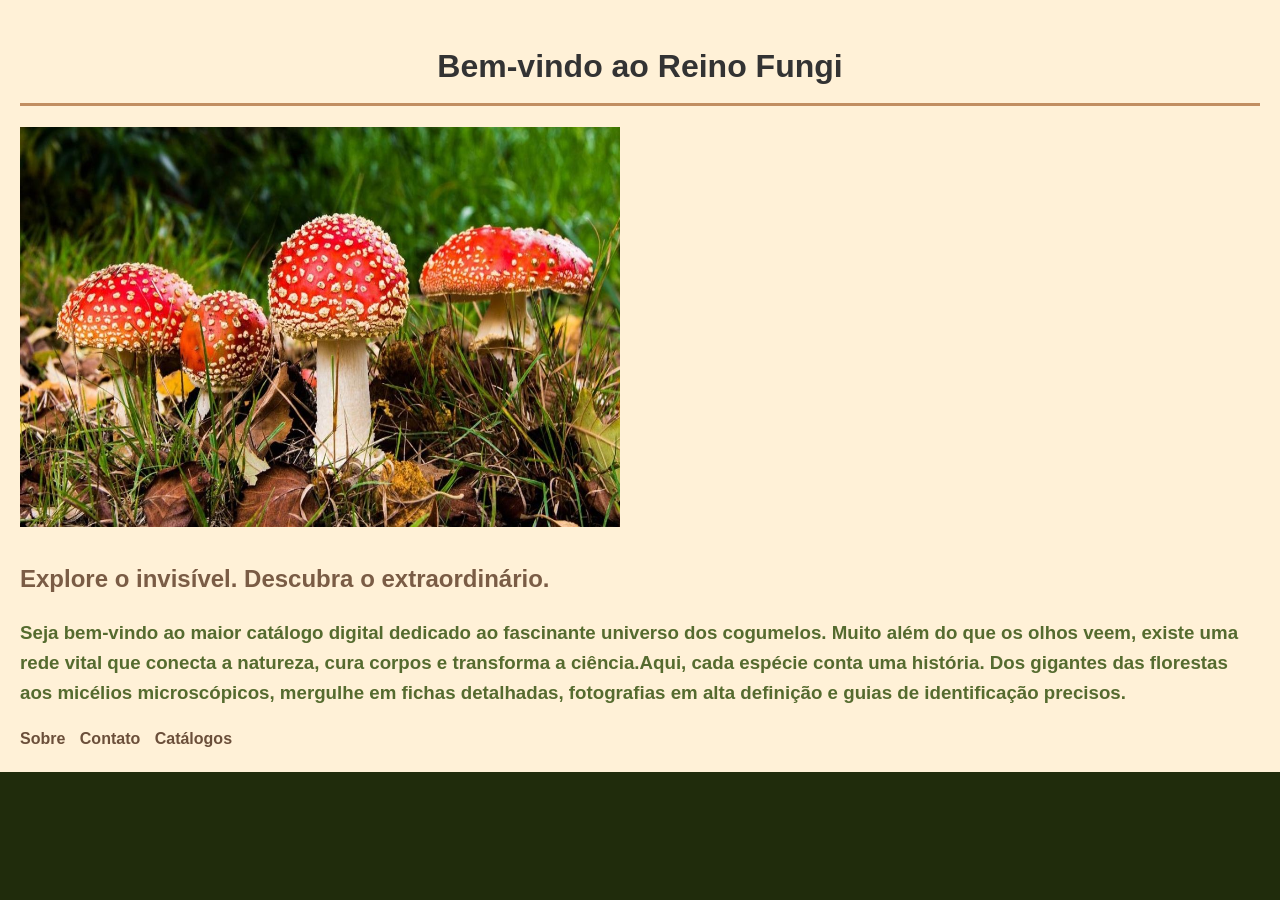
<file: catalogos decogumelos/index.html>
<!DOCTYPE html>
<html lang="pt-br">
<head>
    <meta charset="UTF-8">
    <meta name="viewport" content="width=device-width, initial-scale=1.0">
    <title>Catálogo de Cogumelos</title>
    <link rel="stylesheet" href="style.css">
</head>
<body>
    <h1>Bem-vindo ao Reino Fungi</h1>

    <img src="images/cogumelos_capa.jpg" alt="Cogumelos" width="600" height="400">

    <h2>Explore o invisível. Descubra o extraordinário.</h2>

    <h3>Seja bem-vindo ao maior catálogo digital dedicado ao fascinante universo dos cogumelos. Muito além do que os olhos veem, existe uma rede vital que conecta a natureza, cura corpos e transforma a ciência.Aqui, cada espécie conta uma história. Dos gigantes das florestas aos micélios microscópicos, mergulhe em fichas detalhadas, fotografias em alta definição e guias de identificação precisos.

    </h3>

    <a href="sobre.html">Sobre</a>
    <a href="contato.html">Contato</a>
    <a href="catalogos.html">Catálogos</a>

  

</body>
</html>
</file>
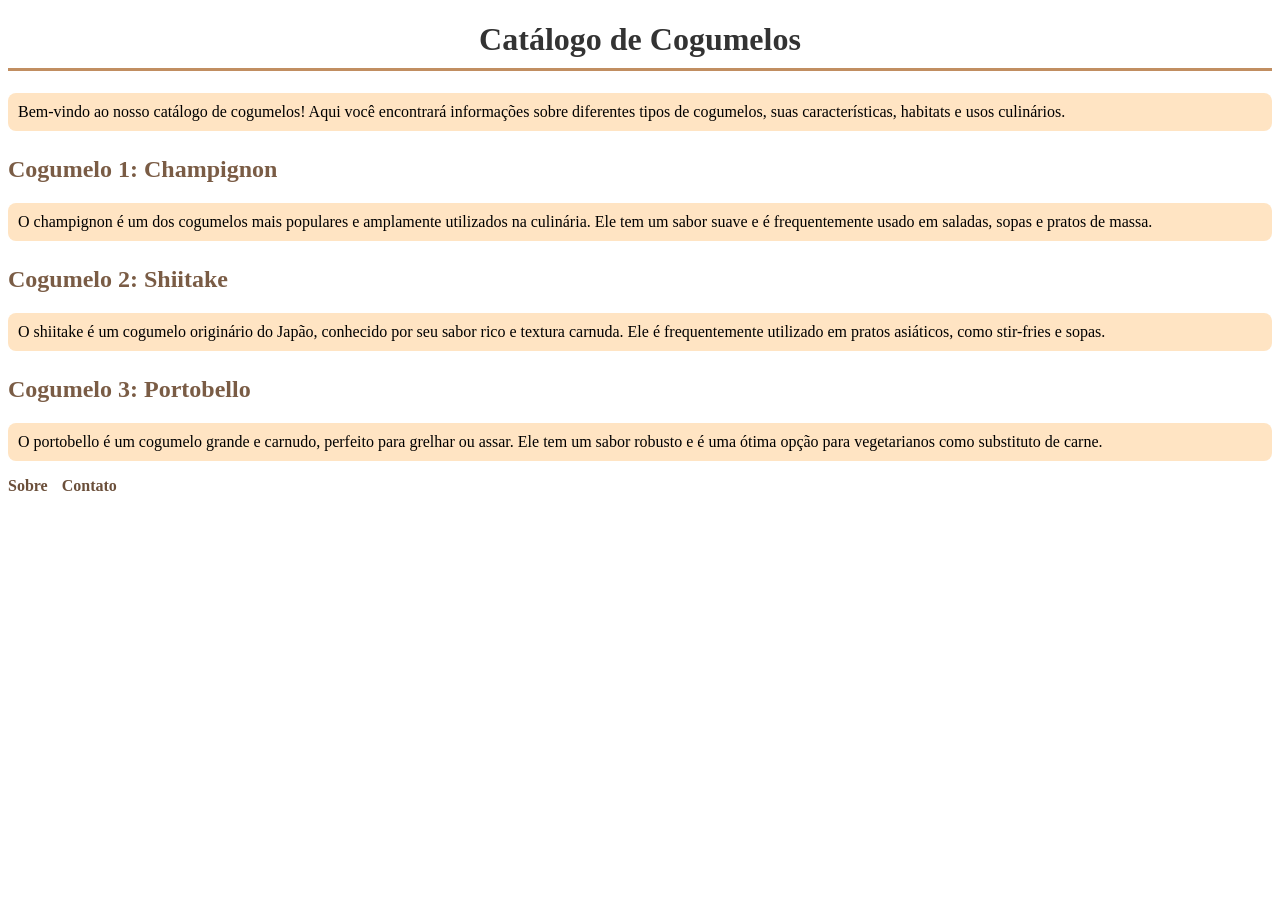
<file: catalogos decogumelos/css/catalogos_decogumelos1/catalogos decogumelos/index.html>
<!DOCTYPE html>
<html lang="pt-br">
<head>
    <meta charset="UTF-8">
    <meta name="viewport" content="width=device-width, initial-scale=1.0">
    <title>Catálogo de Cogumelos</title>
    <link rel="stylesheet" href="style.css">
</head>
<body>

    <h1>Catálogo de Cogumelos</h1>
    <p>Bem-vindo ao nosso catálogo de cogumelos! Aqui você encontrará informações sobre diferentes tipos de cogumelos, suas características, habitats e usos culinários.</p>

    <h2>Cogumelo 1: Champignon</h2>
    <p>O champignon é um dos cogumelos mais populares e amplamente utilizados na culinária. Ele tem um sabor suave e é frequentemente usado em saladas, sopas e pratos de massa.</p>

    <h2>Cogumelo 2: Shiitake</h2>
    <p>O shiitake é um cogumelo originário do Japão, conhecido por seu sabor rico e textura carnuda. Ele é frequentemente utilizado em pratos asiáticos, como stir-fries e sopas.</p>

    <h2>Cogumelo 3: Portobello</h2>
    <p>O portobello é um cogumelo grande e carnudo, perfeito para grelhar ou assar. Ele tem um sabor robusto e é uma ótima opção para vegetarianos como substituto de carne.</p>

    <a href="sobre.html">Sobre</a>
    <a href="contato.html">Contato</a>

  

</body>
</html>
</file>
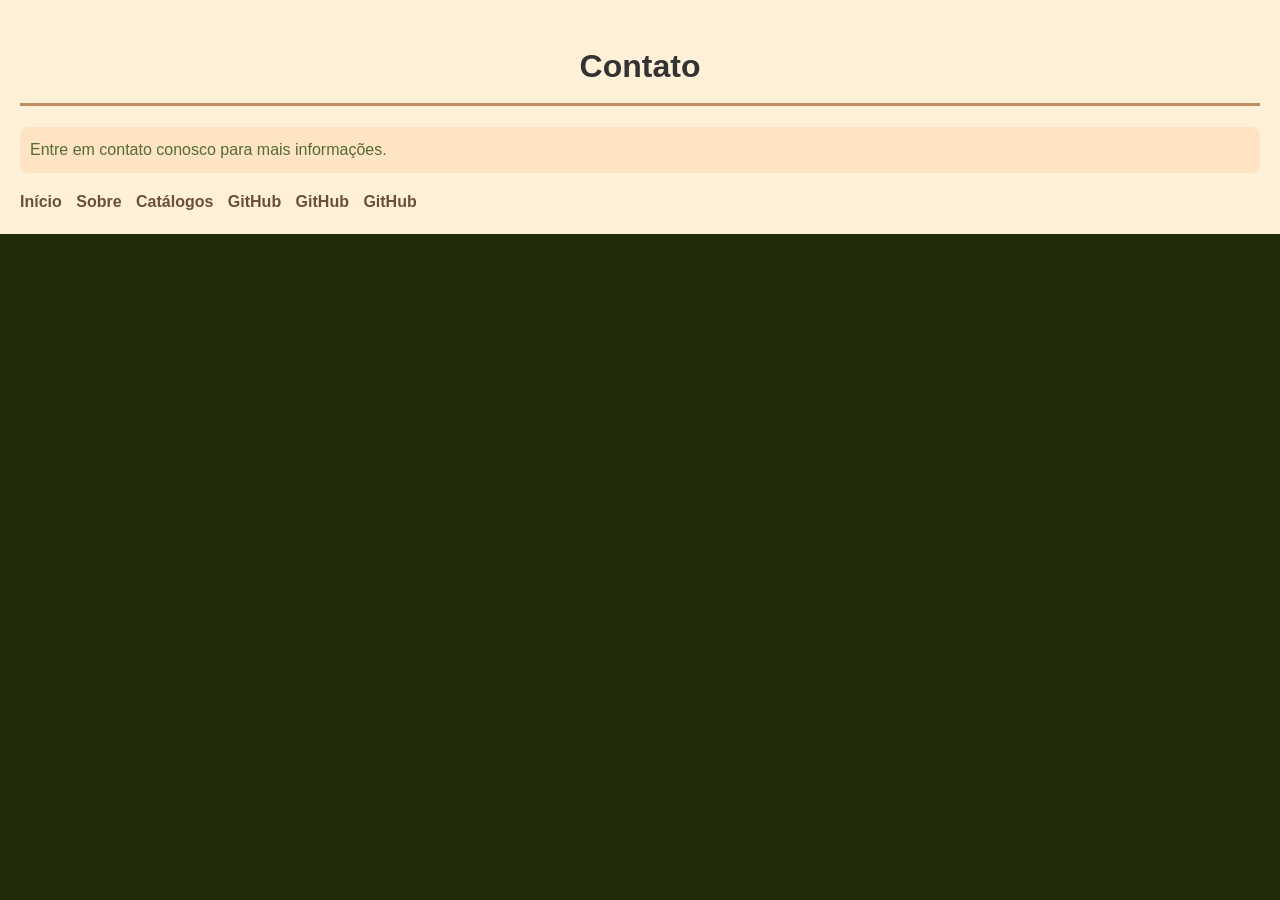
<file: catalogos decogumelos/contato.html>
<!DOCTYPE html>
<html lang="pt-br">
<head>
    <meta charset="UTF-8">
    <meta name="viewport" content="width=device-width, initial-scale=1.0">
    <title>Catálogo de Cogumelos</title>
</head>
<body>

    <h1>Contato</h1>
    <p>Entre em contato conosco para mais informações.</p>

    <a href="index.html">Início</a>
    <a href="sobre.html">Sobre</a>
    <a href="catalogos.html">Catálogos</a>


    <a href="https://github.com/Luas-Znxm">GitHub</a>
    <a href="https://github.com/herculesbraz512-png">GitHub</a>
    <a href="https://github.com/GaelKesslerr">GitHub</a>
    
    <link rel="stylesheet" href="style.css">

</body>
</html>
</file>
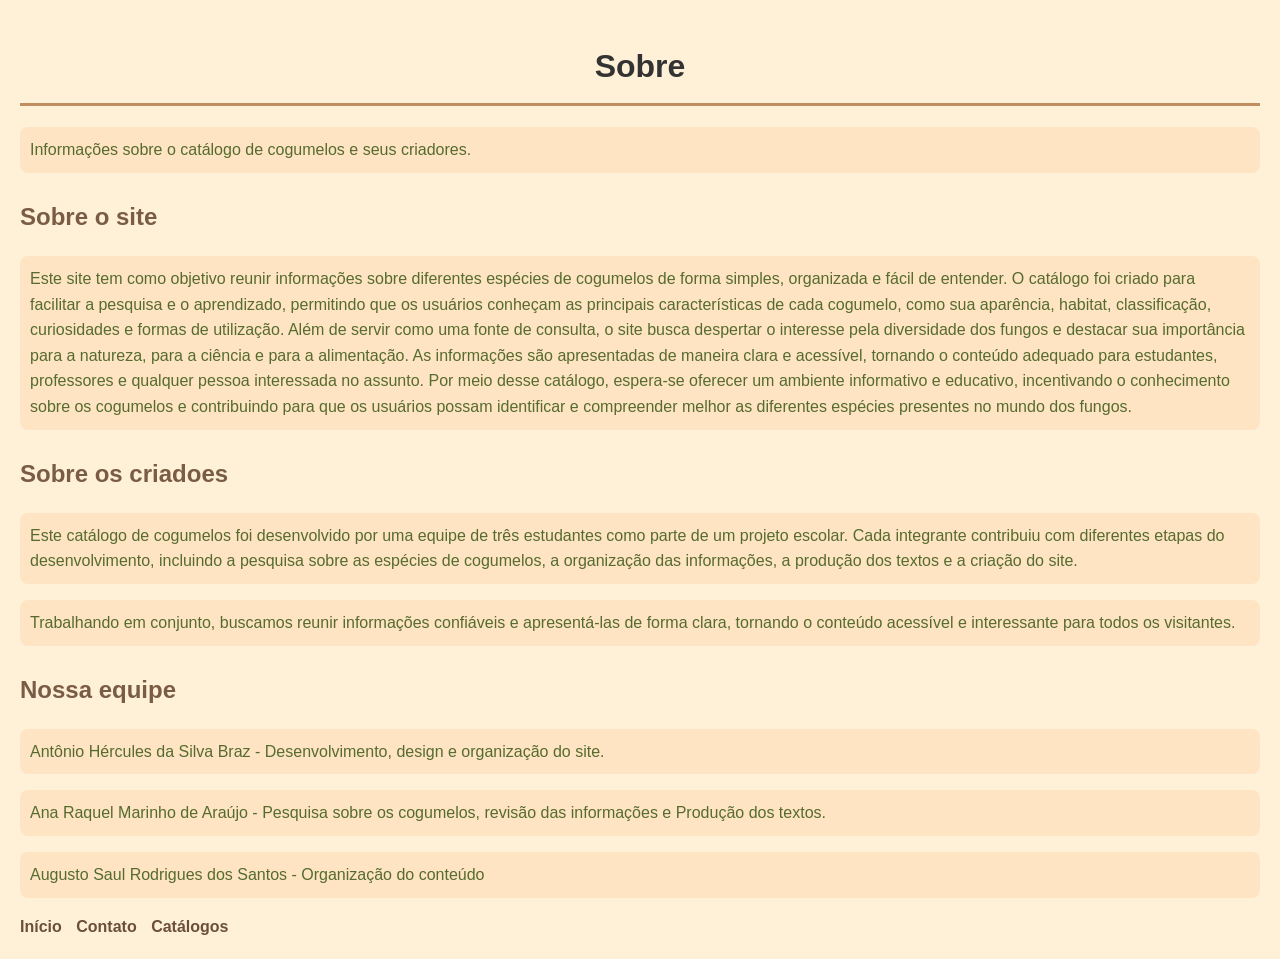
<file: catalogos decogumelos/sobre.html>
<!DOCTYPE html>
<html lang="pt-br">
<head>
    <meta charset="UTF-8">
    <meta name="viewport" content="width=device-width, initial-scale=1.0">
    <title>Catálogo de Cogumelos</title>
</head>
<body>

    <h1>Sobre</h1>
    <p>Informações sobre o catálogo de cogumelos e seus criadores.</p>






    <h2>Sobre o site</h2>
    <p>Este site tem como objetivo reunir informações sobre diferentes espécies de cogumelos de forma simples, organizada e fácil de entender. O catálogo foi criado para facilitar a pesquisa e o aprendizado, permitindo que os usuários conheçam as principais características de cada cogumelo, como sua aparência, habitat, classificação, curiosidades e formas de utilização.

Além de servir como uma fonte de consulta, o site busca despertar o interesse pela diversidade dos fungos e destacar sua importância para a natureza, para a ciência e para a alimentação. As informações são apresentadas de maneira clara e acessível, tornando o conteúdo adequado para estudantes, professores e qualquer pessoa interessada no assunto.

Por meio desse catálogo, espera-se oferecer um ambiente informativo e educativo, incentivando o conhecimento sobre os cogumelos e contribuindo para que os usuários possam identificar e compreender melhor as diferentes espécies presentes no mundo dos fungos.</p>

    <h2>Sobre os criadoes</h2>
    <p>Este catálogo de cogumelos foi desenvolvido por uma equipe de três estudantes como parte de um projeto escolar. Cada integrante contribuiu com diferentes etapas do desenvolvimento, incluindo a pesquisa sobre as espécies de cogumelos, a organização das informações, a produção dos textos e a criação do site.</p>
    <p>Trabalhando em conjunto, buscamos reunir informações confiáveis e apresentá-las de forma clara, tornando o conteúdo acessível e interessante para todos os visitantes.</p>
    
    <h2>Nossa equipe</h2>
    <p>Antônio Hércules da Silva Braz - Desenvolvimento, design e organização do site.</p>
    <p>Ana Raquel Marinho de Araújo - Pesquisa sobre os cogumelos, revisão das informações e Produção dos textos.</p>
    <p>Augusto Saul Rodrigues dos Santos - Organização do conteúdo</p>



    <a href="index.html">Início</a>
    <a href="contato.html">Contato</a>
    <a href="catalogos.html">Catálogos</a>

    <link rel="stylesheet" href="style.css">

</body>
</html>
</file>
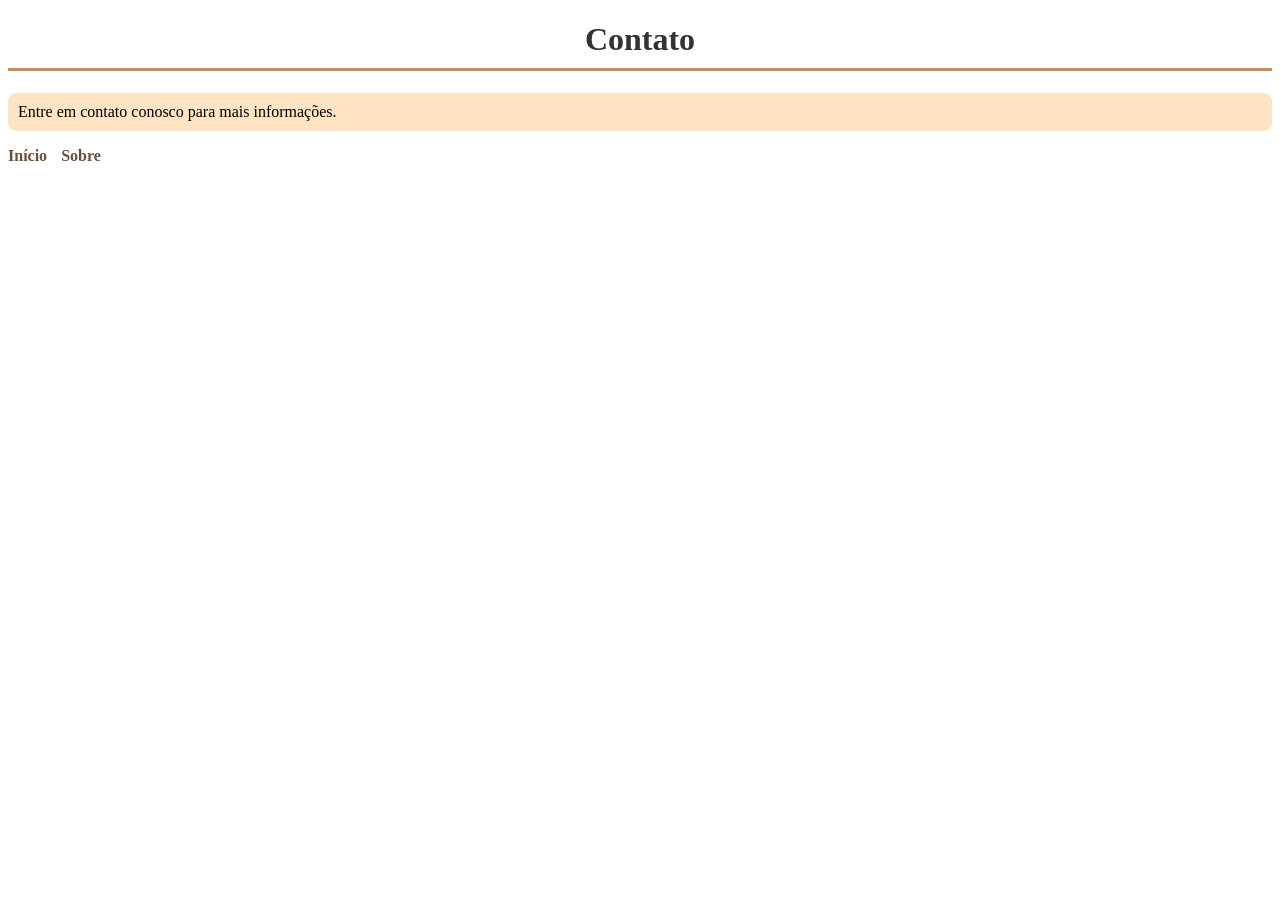
<file: catalogos decogumelos/css/catalogos_decogumelos1/catalogos decogumelos/contato.html>
<!DOCTYPE html>
<html lang="pt-br">
<head>
    <meta charset="UTF-8">
    <meta name="viewport" content="width=device-width, initial-scale=1.0">
    <title>Catálogo de Cogumelos</title>
</head>
<body>

    <h1>Contato</h1>
    <p>Entre em contato conosco para mais informações.</p>

    <a href="index.html">Início</a>
    <a href="sobre.html">Sobre</a>

    <link rel="stylesheet" href="style.css">

</body>
</html>
</file>
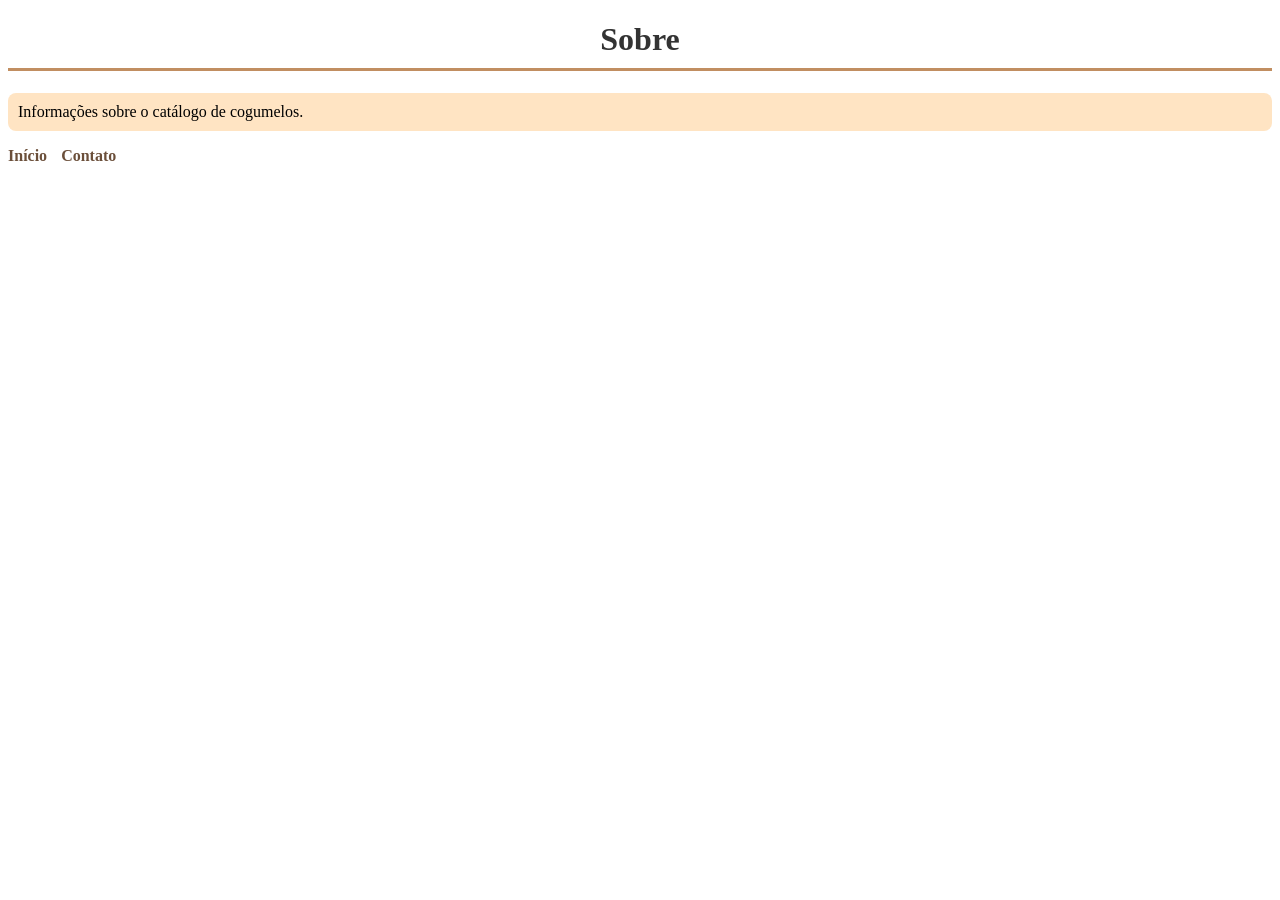
<file: catalogos decogumelos/css/catalogos_decogumelos1/catalogos decogumelos/sobre.html>
<!DOCTYPE html>
<html lang="pt-br">
<head>
    <meta charset="UTF-8">
    <meta name="viewport" content="width=device-width, initial-scale=1.0">
    <title>Catálogo de Cogumelos</title>
</head>
<body>

    <h1>Sobre</h1>
    <p>Informações sobre o catálogo de cogumelos.</p>

    <a href="index.html">Início</a>
    <a href="contato.html">Contato</a>

    <link rel="stylesheet" href="style.css">

</body>
</html>
</file>
<file: catalogos decogumelos/style.css>
css


html {scroll-behavior: smooth;}

html {
  scroll-behavior: smooth; /* Rolagem suave ao clicar nos links */
  font-family: 'Segoe UI', Tahoma, Geneva, Verdana, sans-serif;
  color: #556B2F;
  background-color: #202c0c;
}


/* Menu de Navegação Superior */
.menu-navegacao {
  position: fixed;
  top: 0;
  left: 0;
  width: 100%;
  background-color: #ffffff;
  box-shadow: 0 2px 10px rgba(0, 0, 0, 0.1); /* Sombra sutil inferior */
  display: flex;
  justify-content: center;
  gap: 30px; /* Espaço entre os links */
  padding: 15px 0;
  z-index: 1000;
}







body {
    font-family: Arial, sans-serif;
    background-color: #fff1d7;
    margin: 0;
    padding: 20px;
    line-height: 1.6;
}

h1 {
    text-align: center;
    color: #333;
    border-bottom: 3px solid #c18e61;
    padding-bottom: 10px;
}

h2 {
    color: #7a5c45;
    margin-top: 25px;
}

p {
    background-color: #ffe4c3;
    padding: 10px;
    border-radius: 8px;

}

a {
    color: #6b4f3a;
    text-decoration: none;
    font-weight: bold;
    margin-right: 10px;
}

a:hover {
    color: #9b7653;
    text-decoration: underline;
}

ul {
    background-color: #fff4e7;
    padding: 15px 35px;
    border-radius: 8px;
}

form {
    background-color: #b48f62;
    padding: 20px;
    border-radius: 10px;
    max-width: 500px;
}

input,
textarea {
    width: 100%;
    padding: 8px;
    border: 1px solid #c8b6a6;
    border-radius: 5px;
    box-sizing: border-box;
}

input[type="submit"] {
    background-color: #7a5c45;
    color: white;
    border: none;
    cursor: pointer;
   margin-top: 10px;
}

input[type="submit"] {
    background-color: #9b7653;
    color: white;
    border: none;
    cursor: pointer;
    margin-top: 10px;
}

input[type="submit"]:hover {
    background-color: #7a5c45;
}

hr {
    border: none;
    height: 2px;
    background-color: #c8b6a6;
    margin: 25px 0;
}
</file>
<file: catalogos decogumelos/css/catalogos_decogumelos1/catalogos decogumelos/style.css>
css

body {
    font-family: Arial, sans-serif;
    background-color: #ffd17d;
    margin: 0;
    padding: 20px;
    line-height: 1.6;
}

h1 {
    text-align: center;
    color: #333;
    border-bottom: 3px solid #c18e61;
    padding-bottom: 10px;
}

h2 {
    color: #7a5c45;
    margin-top: 25px;
}

p {
    background-color: #ffe4c3;
    padding: 10px;
    border-radius: 8px;

}

a {
    color: #6b4f3a;
    text-decoration: none;
    font-weight: bold;
    margin-right: 10px;
}

a:hover {
    color: #9b7653;
    text-decoration: underline;
}

ul {
    background-color: #fff4e7;
    padding: 15px 35px;
    border-radius: 8px;
}

form {
    background-color: #b48f62;
    padding: 20px;
    border-radius: 10px;
    max-width: 500px;
}

input,
textarea {
    width: 100%;
    padding: 8px;
    border: 1px solid #c8b6a6;
    border-radius: 5px;
    box-sizing: border-box;
}

input[type="submit"] {
    background-color: #7a5c45;
    color: white;
    border: none;
    cursor: pointer;
   margin-top: 10px;
}

input[type="submit"] {
    background-color: #9b7653;
    color: white;
    border: none;
    cursor: pointer;
    margin-top: 10px;
}

input[type="submit"]:hover {
    background-color: #7a5c45;
}

hr {
    border: none;
    height: 2px;
    background-color: #c8b6a6;
    margin: 25px 0;
}
</file>
